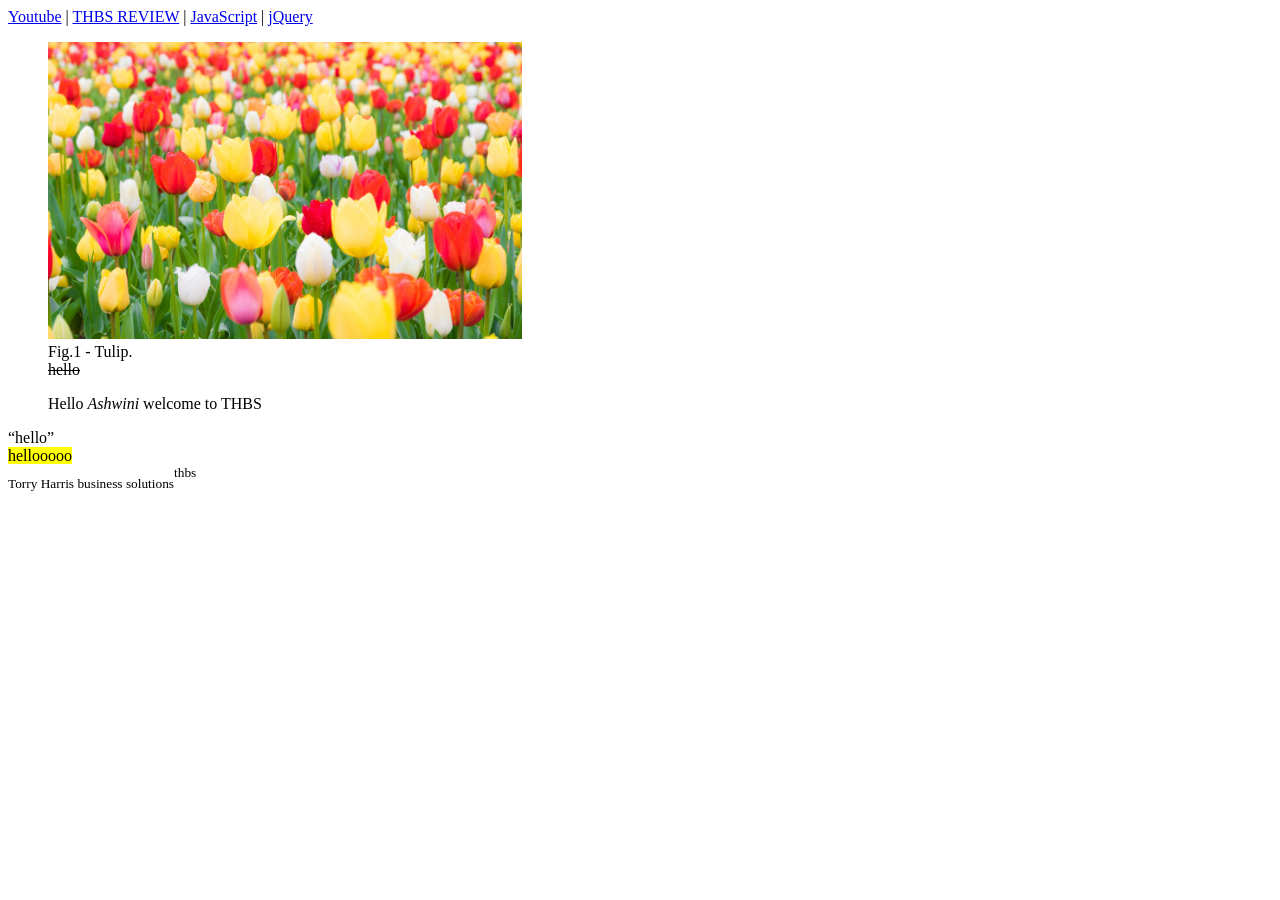
<file: day12javaweb/day12javaweb/src/main/webapp/HTMLFeatures.html>
<!DOCTYPE html>
<html lang="en">
<head>
    <meta charset="UTF-8">
    <title>Title</title>
</head>
<body>
<nav>
    <a href="http://www.youtube.com">Youtube</a> |
    <a href="https://youtu.be/gbRhNoFRKoA">THBS REVIEW</a> |
    <a href="/js/">JavaScript</a> |
    <a href="/jquery/">jQuery</a>
</nav>
<figure>
    <img src="abcd.jpg" alt="Trulli" style="width:40%">
    <figcaption>Fig.1 - Tulip.</figcaption>
    <strike>hello</strike>
    <p>Hello <em>Ashwini </em> welcome to THBS</p>
</figure>
<q>hello</q><BR>

<mark>hellooooo</mark><br>
<sub>Torry Harris business solutions</sub><sup>thbs</sup>

<header></header>
<section>
    <article>
        <figure>
            <img>
            <figcaption></figcaption>
        </figure>
    </article>
</section>
<footer></footer>

</body>
</html>
</file>
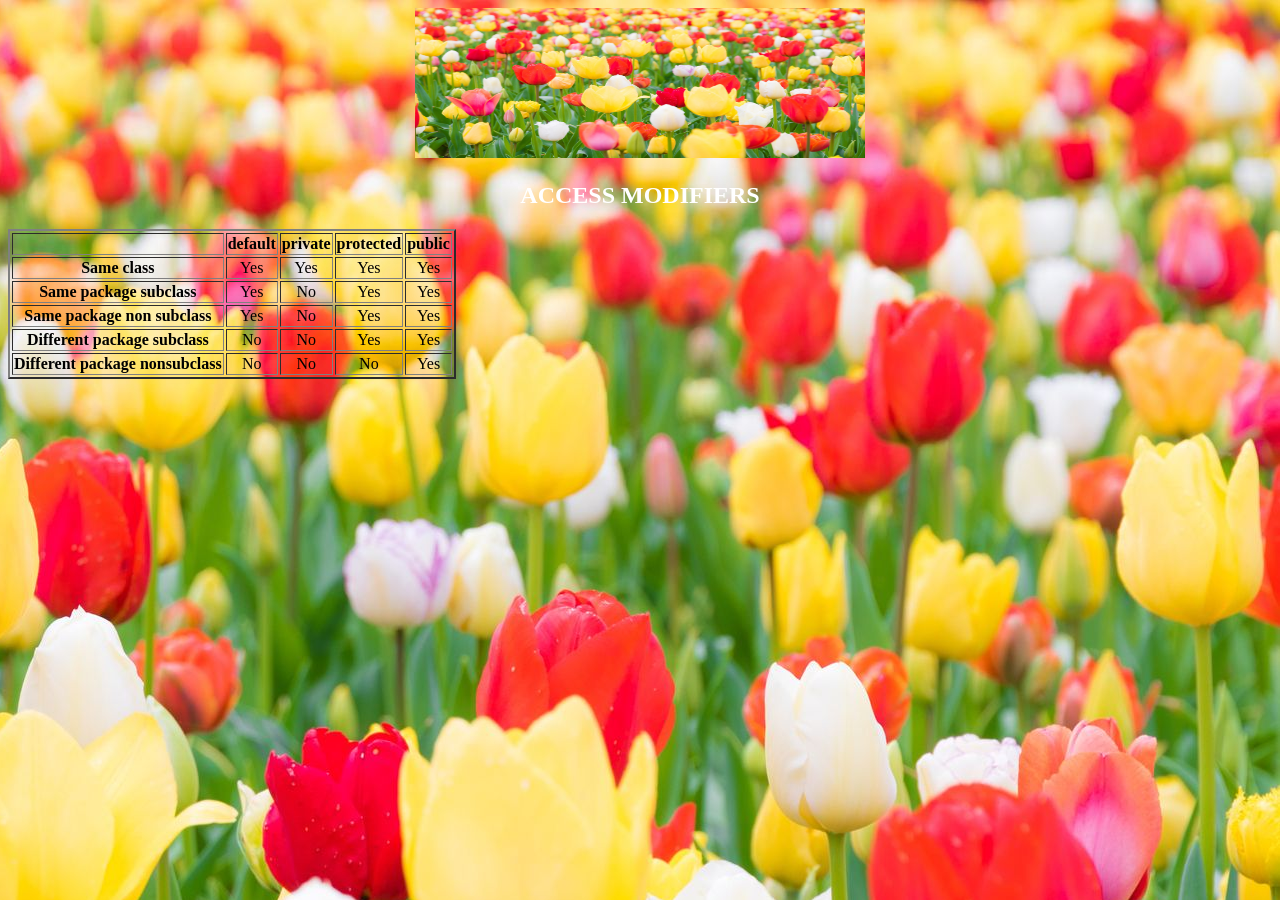
<file: day12javaweb/day12javaweb/src/main/webapp/table.html>
<!DOCTYPE html>
<html lang="en">
<head>
    <link rel="stylesheet" href="file1.css">
    <meta charset="UTF-8">
    <title>Sample</title>
</head>
<body >

<img src="abcd.jpg" width="450" height="150" >
<font color="#7F77FF">
<h2 >ACCESS MODIFIERS</h2></font>

<table border="2">

    <tr>
        <td></td>
        <th>default</th>
        <th>private</th>
        <th>protected</th>
        <th>public</th>
    </tr>
    <tr>
        <th>Same class</th>
        <td>Yes</td>
        <td>Yes</td>
        <td>Yes</td>
        <td>Yes</td>
    </tr>
    <tr>
        <th>Same package subclass</th>
        <td>Yes</td>
        <td>No</td>
        <td>Yes</td>
        <td>Yes</td>
    </tr>
    <tr>
        <th>Same package non subclass</th>
        <td>Yes</td>
        <td>No</td>
        <td>Yes</td>
        <td>Yes</td>
    </tr>
    <tr>
        <th>Different package subclass</th>
        <td>No</td>
        <td>No</td>
        <td>Yes</td>
        <td>Yes</td>
    </tr>
    <tr>
        <th>Different package nonsubclass</th>
        <td>No</td>
        <td>No</td>
        <td>No</td>
        <td>Yes</td>
    </tr>

</table>

</body>
</html>
</file>
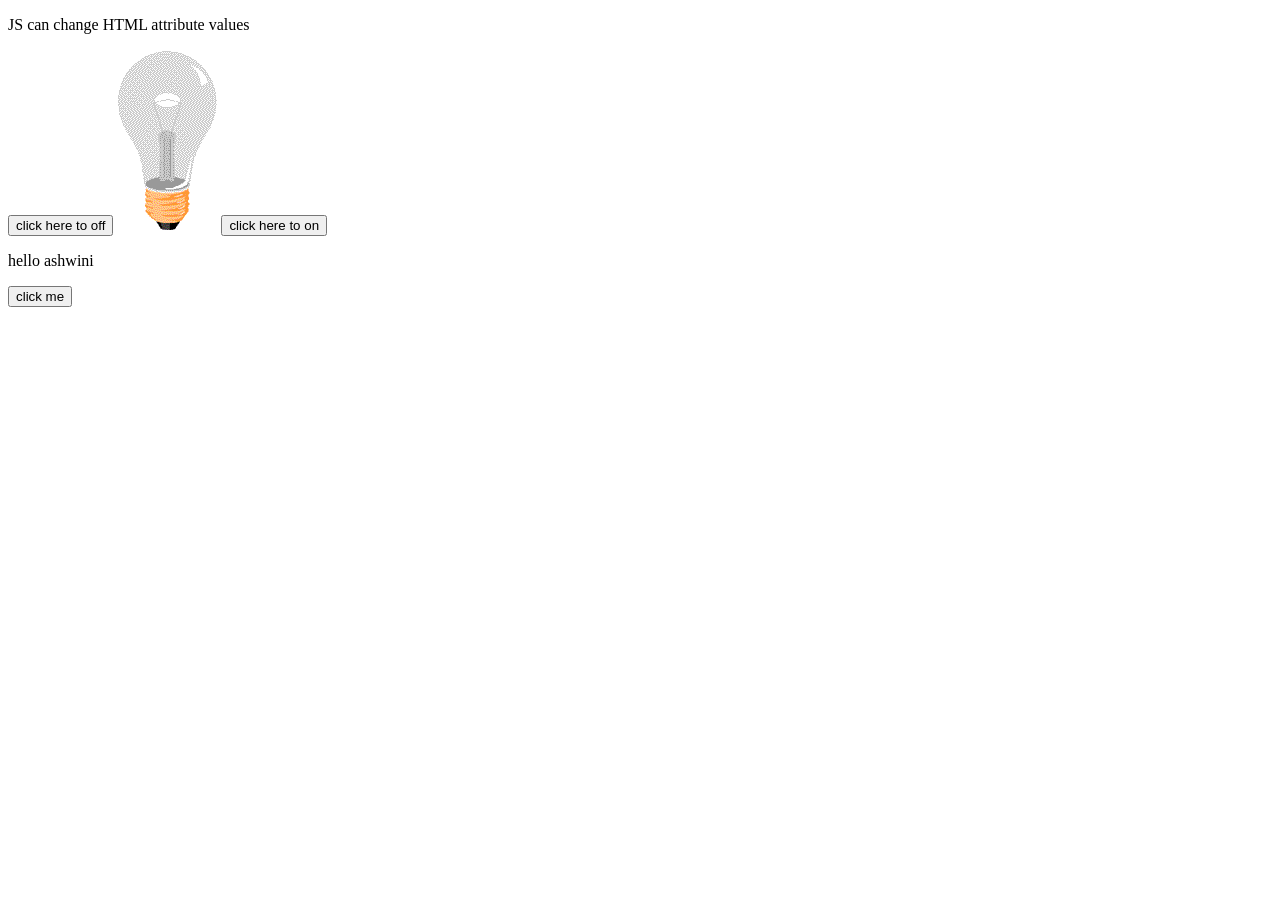
<file: day12javaweb/javascript_practice/src/main/webapp/Java.html>
<!DOCTYPE html>
<html lang="en">
<head>
    <meta charset="UTF-8">
    <title>javascript</title>
</head>
<body>
<p>JS can change HTML attribute values</p>

<button type="button" onclick="document.getElementById('myimage').src='pic_bulboff.gif'">click here to off</button>
<img id="myimage" src="pic_bulboff.gif">
<button type="button" onclick="document.getElementById('myimage').src='pic_bulbon.gif'">click here to on</button>
<p onmouseover=this.style.background='red' id="p">hello ashwini</p>
<button type="button" onclick="document.getElementById('p').style.display='none'">click me</button>
<script>
console.log(5 + 6);
</script>
</body>
</html>
</file>
<file: day12javaweb/day12javaweb/src/main/webapp/file1.css>
h2, p ,#tab{
  text-align: center;
  color: white;


}
body {
  background-image:url('abcd.jpg');
  background-repeat:no-repeat;
  background-position:right top;
  background-color:red;
  /*opacity:0.5;*/
  text-align:center;
}


h1 {
  color: navy;
  margin-left: 20px;
   border:2px solid violet;
}
</file>
